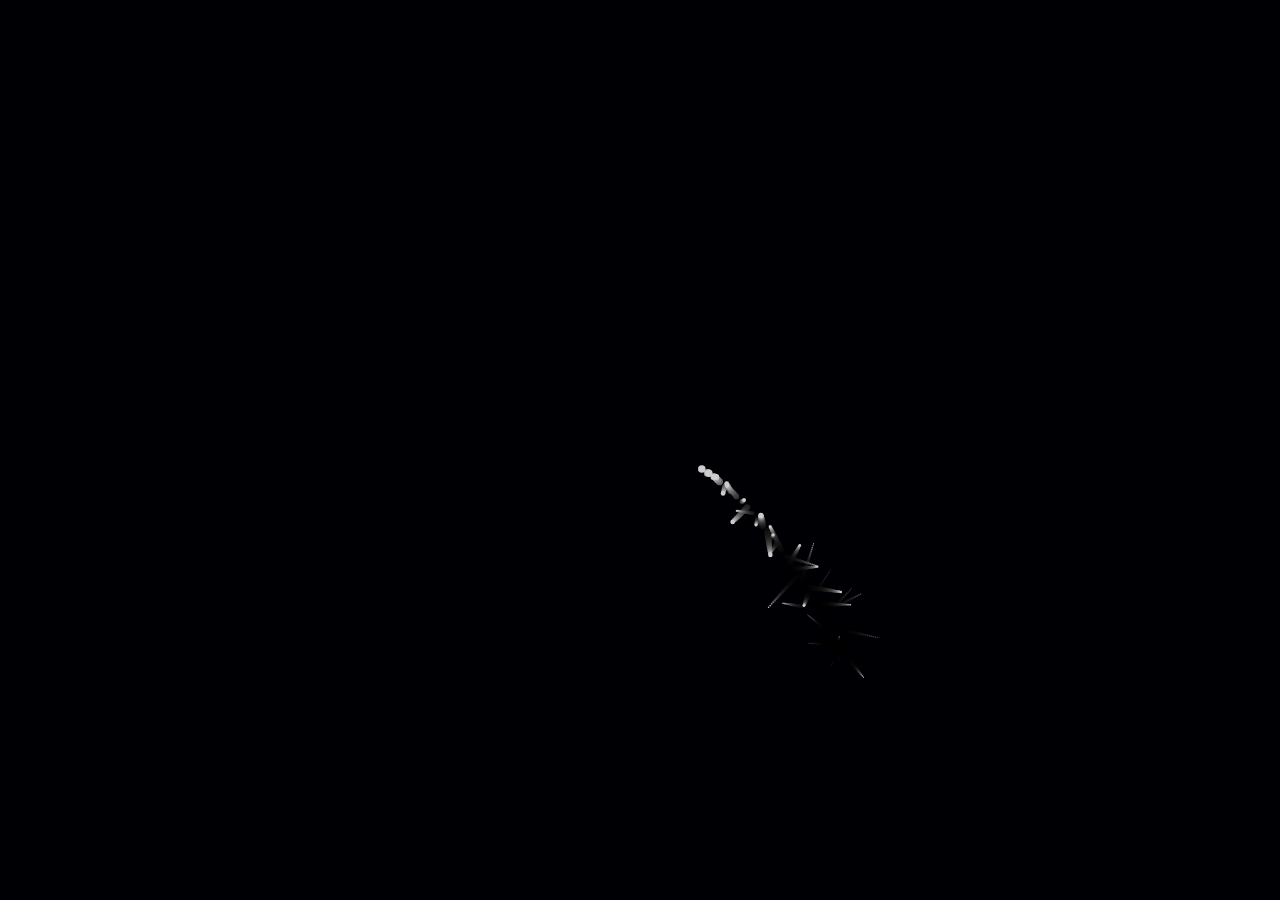
<file: index.html>
<!DOCTYPE html>
<html lang="en">
<head>
  <meta charset="UTF-8">
  <meta http-equiv="X-UA-Compatible" content="IE=edge">
  <meta name="viewport" content="width=device-width, initial-scale=1.0">
  <link rel="stylesheet" href="style.css">
  <title>Document</title>
</head>
<body>
  <canvas id="my-canvas"></canvas>
  <script src="index.js"></script>
</body>
</html>
</file>
<file: style.css>
#my-canvas {
  background: blue;
  position: absolute;
  top: 0;
  left: 0;
  width: 100%;
  height: 100%;
}
</file>
